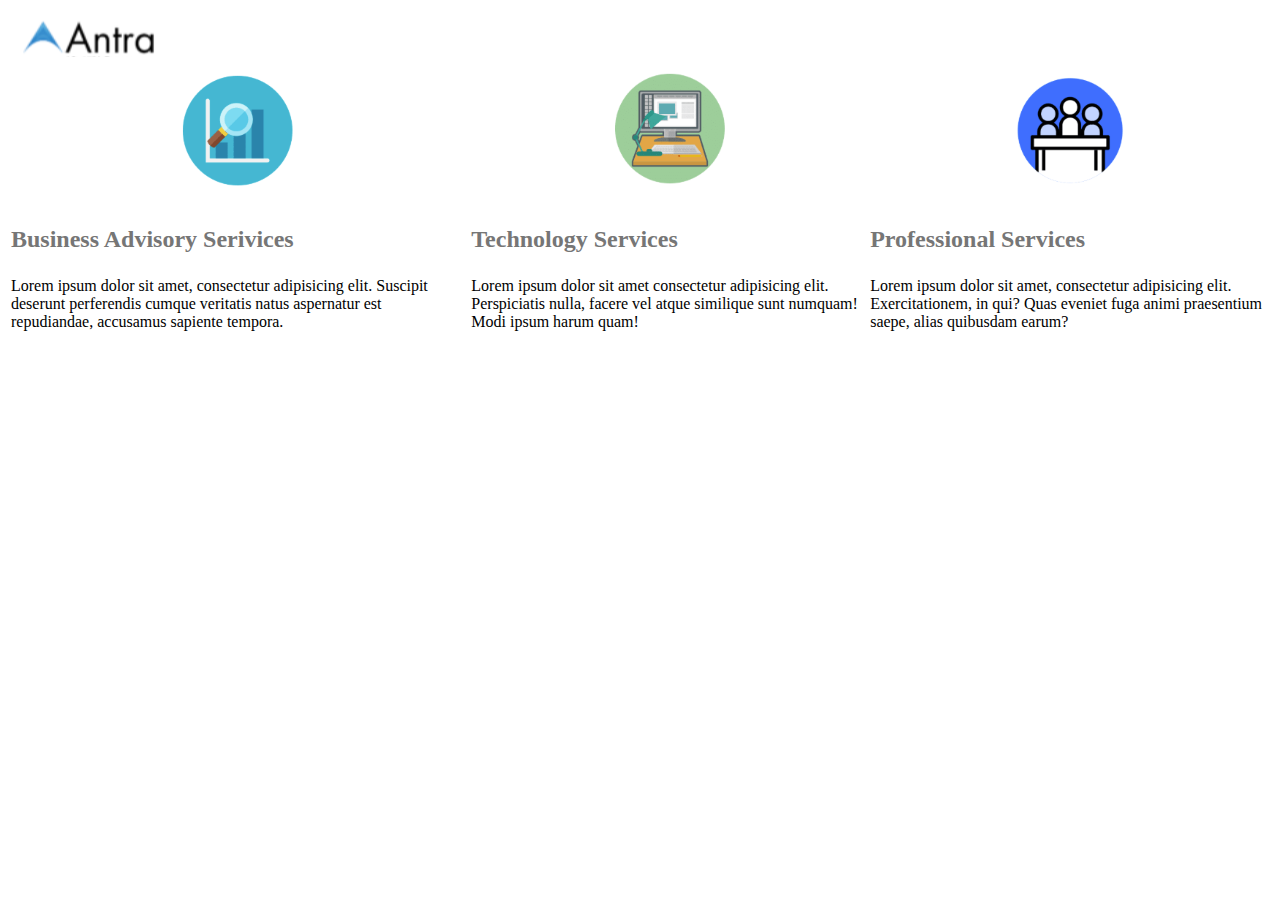
<file: HW1/HTML_HW1.html>
<!DOCTYPE html>
<html lang="en">
<head>
    <meta charset="UTF-8">
    <meta http-equiv="X-UA-Compatible" content="IE=edge">
    <meta name="viewport" content="width=device-width, initial-scale=1.0">
    <title>HW1</title>
</head>
<body>
    <div style="padding: 50 50 50 50">
        <div><img src="/HW1/picture/Antra.png" alt="" ></div>
        <table>
            <thead>
                <tr>
                    <th><img src="/HW1/picture/1.png" alt=""></th>
                    <th><img src="/HW1/picture/2.png" alt=""></th>
                    <th><img src="/HW1/picture/3.png" alt=""></th>
                </tr>
            </thead>
            <tbody>
                <tr>
                    <td>
                        <h2 style="font-size:24px; color:#767676; font-weight: 700">Business Advisory Serivices</h2>
                    </td>
                    <td>
                        <h2 style="font-size:24px; color:#767676; font-weight: 700">Technology Services</h2>
                    </td>
                    <td>
                        <h2 style="font-size:24px; color:#767676; font-weight: 700">Professional Services</h2>
                    </td>
                </tr>
                <tr>
                    <td style="font-weight: 100; font-size: 16px;">Lorem ipsum dolor sit amet, consectetur adipisicing elit. Suscipit deserunt perferendis cumque veritatis natus aspernatur est repudiandae, accusamus sapiente tempora.</td>
                    <td style="font-weight: 100; font-size: 16px;">Lorem ipsum dolor sit amet consectetur adipisicing elit. Perspiciatis nulla, facere vel atque similique sunt numquam! Modi ipsum harum quam!</td>
                    <td style="font-weight: 100; font-size: 16px;">Lorem ipsum dolor sit amet, consectetur adipisicing elit. Exercitationem, in qui? Quas eveniet fuga animi praesentium saepe, alias quibusdam earum?</td>
                </tr>
            </tbody>
        </table>
    </div>
</body>
</html>
</file>
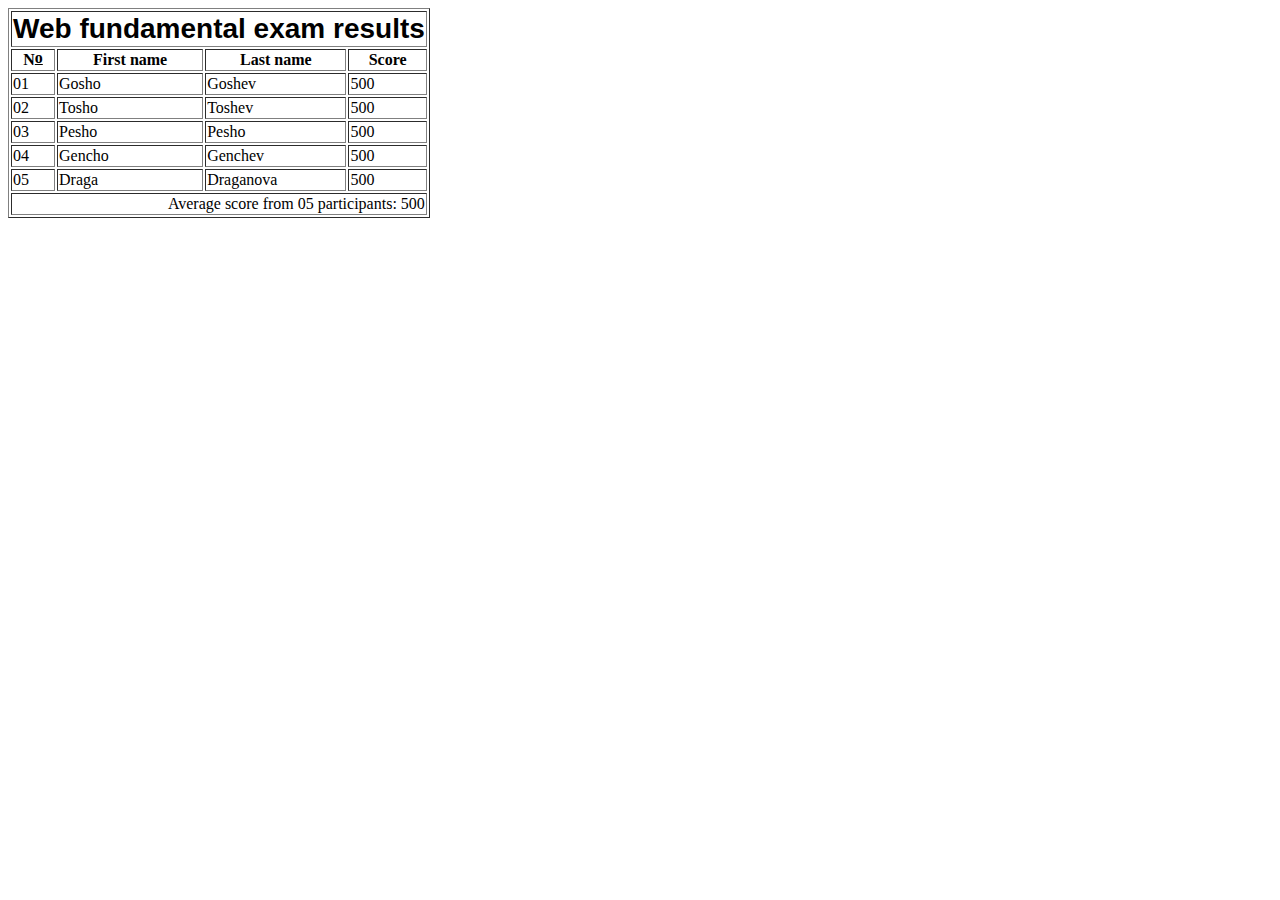
<file: HW1/HTML_HW2.html>
<!DOCTYPE html>
<html lang="en">
<head>
    <meta charset="UTF-8">
    <meta http-equiv="X-UA-Compatible" content="IE=edge">
    <meta name="viewport" content="width=device-width, initial-scale=1.0">
    <title>HW2</title>
    <!-- <link rel="stylesheet" href="./CSSfile/HW2.css" type="text/css/"> -->
    <!-- <style>
        tr td:first-child, tr th:first-child{
            width: 1%; 
            white-space: nowrap;
        }
    </style> -->

</head>
<body>
    <div>
        <table border="1px">
            <thead>
                <tr>
                    <td colspan="4" style="text-align: center; font-weight: 800; font-family: Arial, Helvetica, sans-serif; font-size: 28px;">Web fundamental exam results</th>
                </tr>
            </thead>
            <thead>
                <tr>
                    <th>N<span style="position:relative; top:-2px; text-decoration: underline;">o</span></th>
                    <th>First name</th>
                    <th>Last name</th>
                    <th>Score</th>
                </tr>
            </thead>
            <tbody>
                <tr>
                    <td>01</td>
                    <td>Gosho</td>
                    <td>Goshev</td>
                    <td>500</td>
                </tr>
                <tr>
                    <td>02</td>
                    <td>Tosho</td>
                    <td>Toshev</td>
                    <td>500</td>
                </tr>
                <tr>
                    <td>03</td>
                    <td>Pesho</td>
                    <td>Pesho</td>
                    <td>500</td>
                </tr>
                <tr>
                    <td>04</td>
                    <td>Gencho</td>
                    <td>Genchev</td>
                    <td>500</td>
                </tr>
                <tr>
                    <td>05</td>
                    <td>Draga</td>
                    <td>Draganova</td>
                    <td>500</td>
                </tr>
                <tr >
                    <td colspan="4" style="text-align:right"> Average score from 05 participants: 500</td>
                </tr>
            </tbody>
        </table>
    </div>
</body>
</html>
</file>
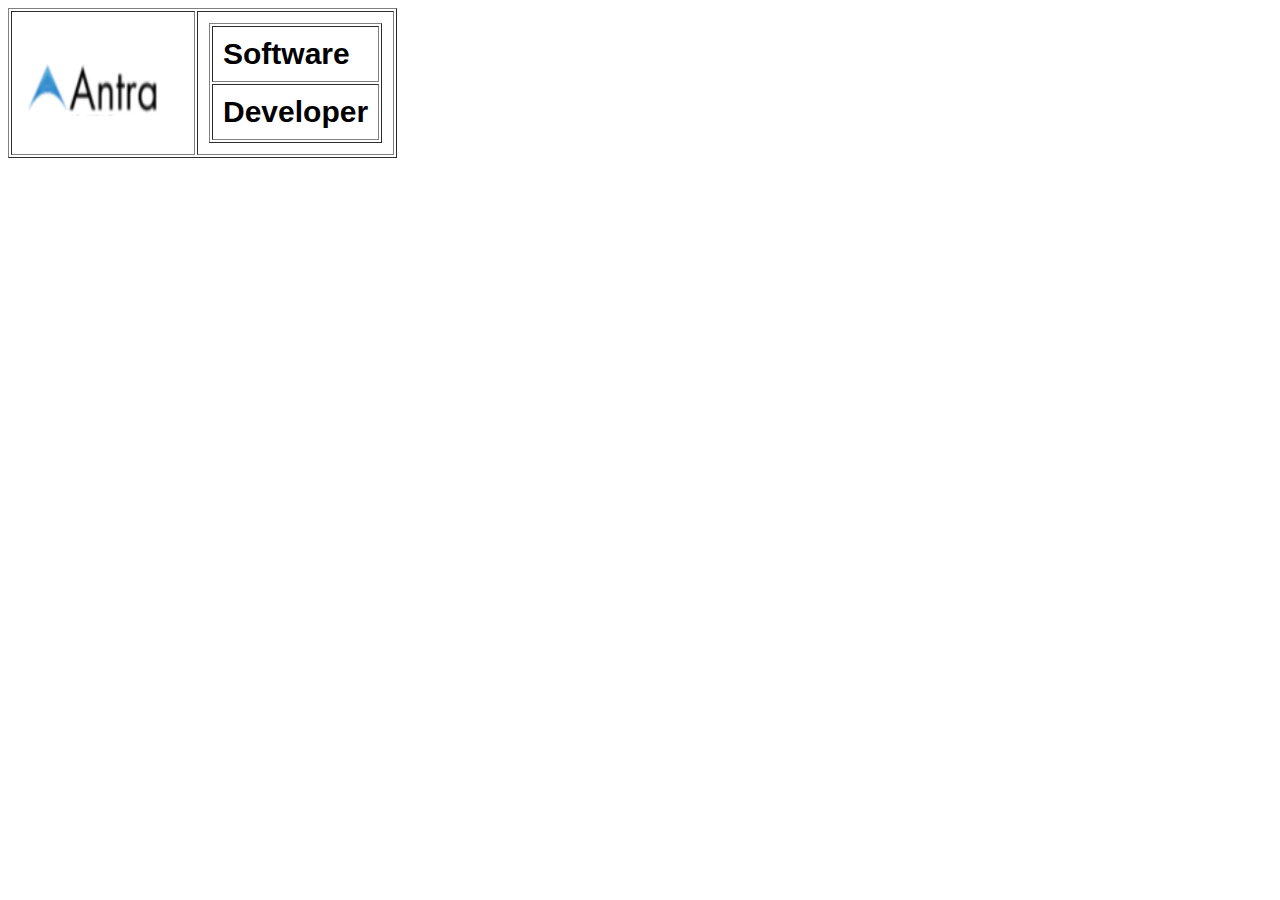
<file: HW1/HTML_HW3.html>
<!DOCTYPE html>
<html lang="en">
<head>
    <meta charset="UTF-8">
    <meta http-equiv="X-UA-Compatible" content="IE=edge">
    <meta name="viewport" content="width=device-width, initial-scale=1.0">
    <title>HW3</title>
</head>
<body>
    <table border="1px">
        <tbody>
            <tr>
                <td style="margin-top: 20px; margin-bottom: 20px;"><img src="picture/Antra.png" alt="" style="width:180px; height:70px"></td>
                <td>
                    <table border="1px" style="margin: 10px;">
                        <tbody>
                            <tr><td style="font-family: Arial, Helvetica, sans-serif;font-weight: 700; font-size: 30px; padding:10px; display:block;">Software</td></tr>
                            <tr><td style="font-family: Arial, Helvetica, sans-serif;font-weight: 700; font-size: 30px; padding:10px; display:block;">Developer</td></tr>
                        </tbody>
                    </table>
                </td> 
            </tr>
        </tbody>
    </table>
</body>
</html>
</file>
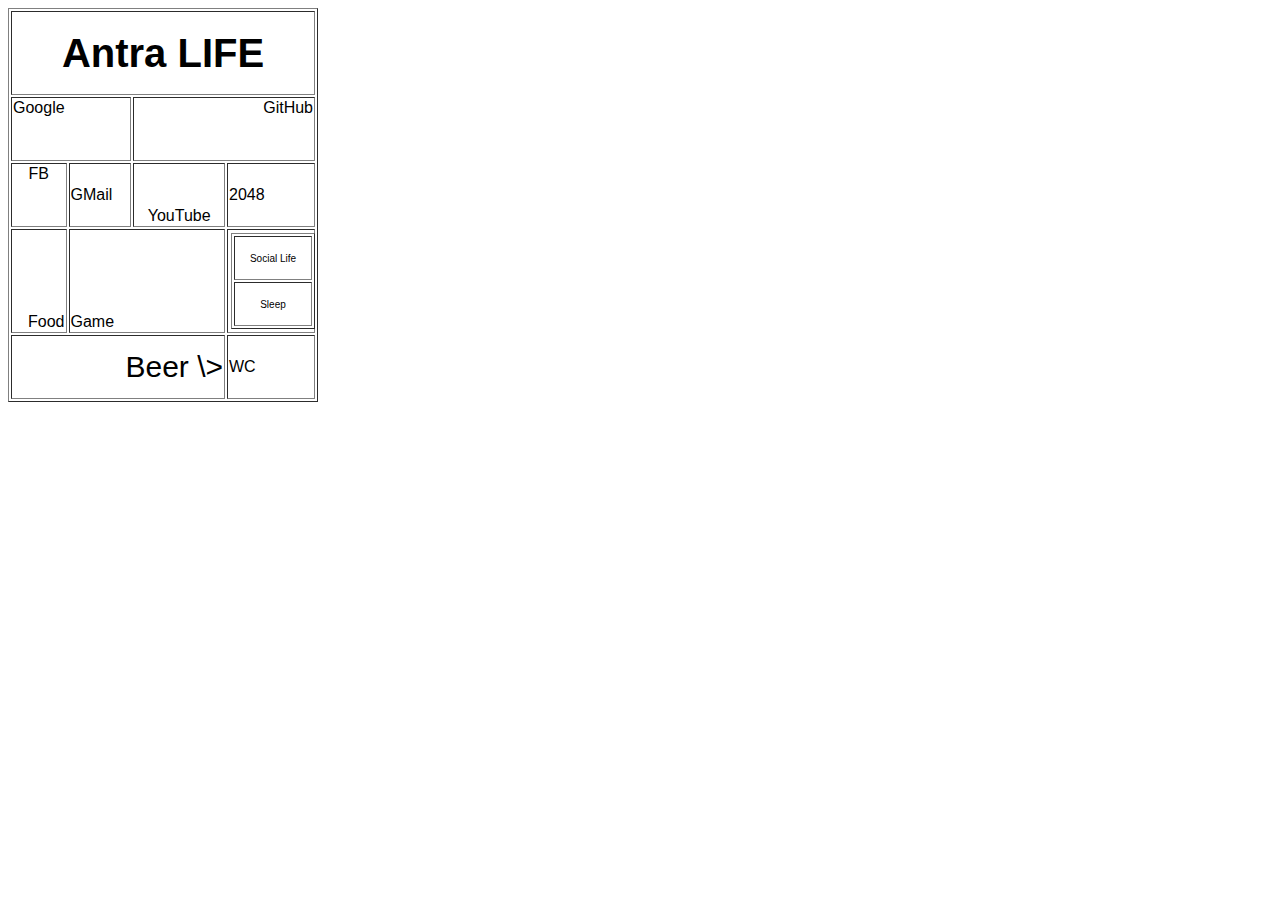
<file: HW1/HTML_HW4.html>
<!DOCTYPE html>
<html lang="en">
<head>
    <meta charset="UTF-8">
    <meta http-equiv="X-UA-Compatible" content="IE=edge">
    <meta name="viewport" content="width=device-width, initial-scale=1.0">
    <title>HW4</title>
</head>
<body>
    <table border="1px" style="font-weight: 500; font-family: Arial, Helvetica, sans-serif;">
        <thead>
            <tr>
                <th colspan="4" style="font-size:40px; border-spacing: 20px; height: 80px; width:300px; font-weight: 700;">Antra LIFE</th>
            </tr>
        </thead>
        <tbody>
            <tr>
                <td colspan="2" style=" height: 60px; vertical-align: top;">Google</td>
                <td colspan ="2" style="text-align: right; vertical-align: top;">GitHub</td>
            </tr>
            <tr>
                <td style="height: 60px; vertical-align: top; text-align:center;">FB</td>
                <td style="vertical-align: middle; text-align: left;">GMail</td>
                <td style="vertical-align: bottom; text-align: center;">YouTube</td>
                <td style="vertical-align: middle; text-align: left;">2048</td>
            </tr>
            <tr>
                <td style="height: 60px; vertical-align: bottom; text-align:right;">Food</td>
                <td colspan="2"style="vertical-align: bottom; text-align: left;">Game</td>
                <td>
                    <table border="1px" style="margin: 2px; width: 100%;" >
                        <tbody>
                            <tr>
                                <td style="font-size: 10px; height: 40px; text-align: center; vertical-align:middle;">Social Life</td>
                            </tr>
                            <tr>
                                <td style="font-size: 10px; height: 40px; text-align: center; vertical-align:middle;">Sleep</td>
                            </tr>
                        </tbody>
                    </table>
                </td>
            </tr>
            <tr>
                <td colspan="3" style="font-size: 30px; height:60px; font-weight: 500; vertical-align: middle; text-align: right;" >Beer \></td>
                <td>WC</td>
            </tr>
        </tbody>
    </table>
</body>
</html>
</file>
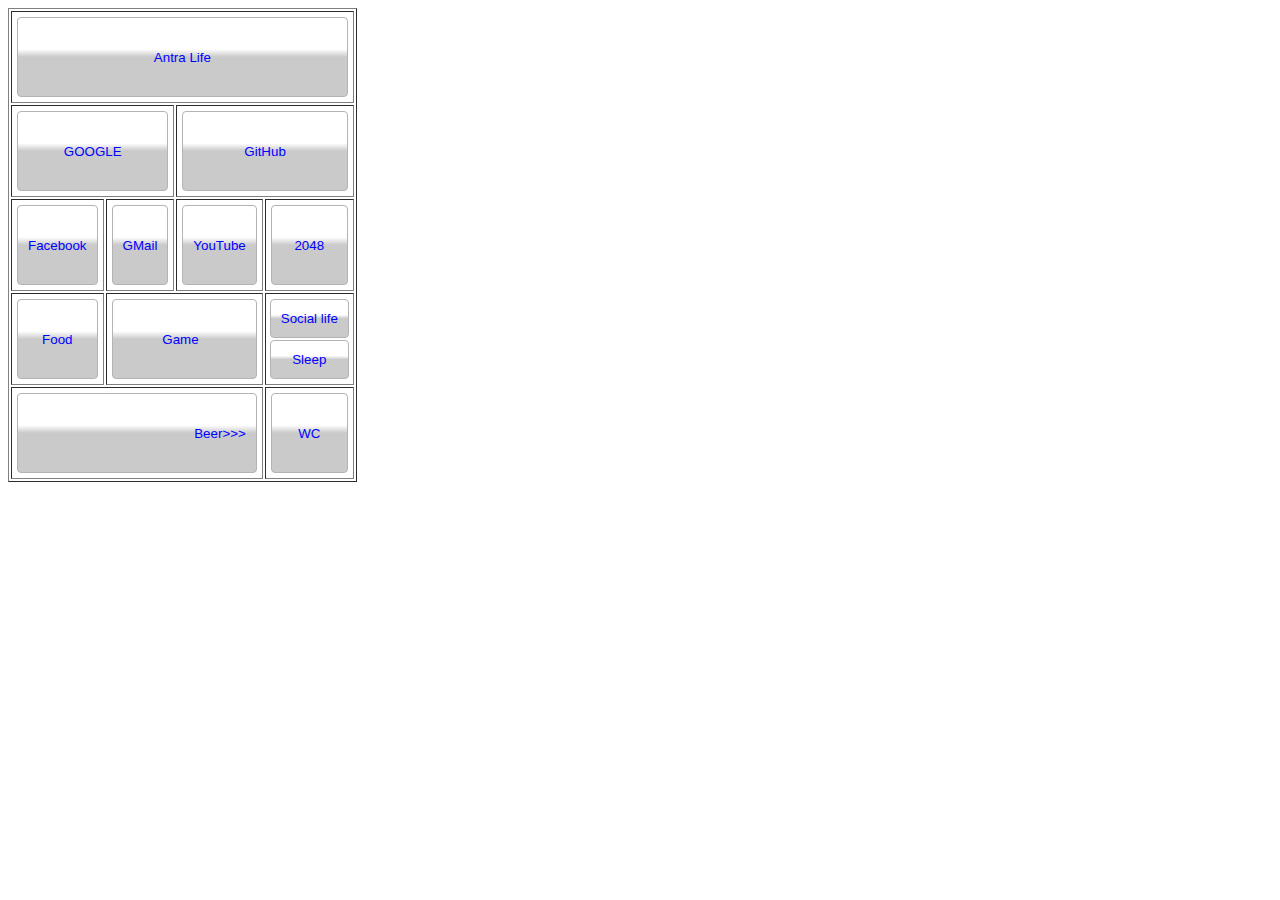
<file: HW1/HTML_HW5.html>
<!DOCTYPE html>
<html lang="en">
<head>
    <meta charset="UTF-8">
    <meta http-equiv="X-UA-Compatible" content="IE=edge">
    <meta name="viewport" content="width=device-width, initial-scale=1.0">
    <title>HW5</title>
</head>
<style>
    tr{
        height: 60px;
    }
    a{
        text-decoration: none;
        vertical-align: middle;
    }
    td, th{
        vertical-align: middle;
        text-align: center;
        font-family: Arial, Helvetica, sans-serif; 
        font-weight: 400px;
        height: 80px;
        padding: 5px;
    }
    input{
        border: solid 1px rgb(179, 179, 179); 
        color: blue;
        width:100%;
        height:80px;
        padding: 10px;
        border-radius: 4px;
        background:-webkit-linear-gradient(white 40%,#cacaca 50%);
        vertical-align: middle;
    }

</style>

<body>
    <table border="1px" style="width: 200px;">
        <thead>
            <tr>
                <th colspan="4" style="font-weight: 700;"><a target = "_blank" href="https://www.Antra.com"><input type="button" value="Antra Life"></a></th>
            </tr>
        </thead>
        <tbody>
            <tr>
                <td colspan="2"><a target = "_blank" href="https://www.google.com"><input type="button" value = "GOOGLE"></a></td>
                <td colspan="2"><a target = "_blank" href="https://www.github.com"><input type="button" value = "GitHub"></a></td>
            </tr>
            <tr>
                <td><a target = "_blank" href="https://www.facebook.com"><input type="button" value="Facebook"></a></td>
                <td><a target = "_blank" href="https://www.gmail.com"><input type="button" value="GMail"></a></td>
                <td><a target = "_blank" href="https://www.youtube.com"><input type="button" value="YouTube"></a></td>
                <td><a target = "_blank" href="https://www.steam.com"><input type="button" value="2048"></a></td>
            </tr>
            <tr>
                <td><a target = "_blank" href="https://www.yelp.com"><input type="button" value="Food"></a></td>
                <td colspan="2" ><a target = "_blank" href="https://www.steam.com"><input type="button" value="Game  "></a></td>
                <td style="padding: 2px;">
                    <table height="80px" style="width:100%">
                        <tbody>
                            <tr style="height: fit-content; width: fit-content;"><td style="height: fit-content;  width: fit-content;padding: 0px;"><a target = "_blank" href="https://www.instagram.com"><input style="height: 39px; "type="button" value="Social life"></a></td></tr>
                            <tr style="height: fit-content; width: fit-content;"><td style="height: fit-content;  width: fit-content;padding: 0px;"><a target = "_blank" href="https://www.apple.com"><input style="height: 39px;" type="button" value="Sleep"></a></td></tr>
                        </tbody>
                    </table>
     

                </tr>
            </tr>
            <tr>
                <td colspan="3" ><a target = "_blank" href="https://www.yelp.com"><input style="text-align: right; "type="button" value="Beer>>>"></a></td>
                <td><a target = "_blank" href="https://www.google.com"><input type="button" value="WC"></a></td>
            </tr>
        </tbody>
    </table>
</body>
</html>
</file>
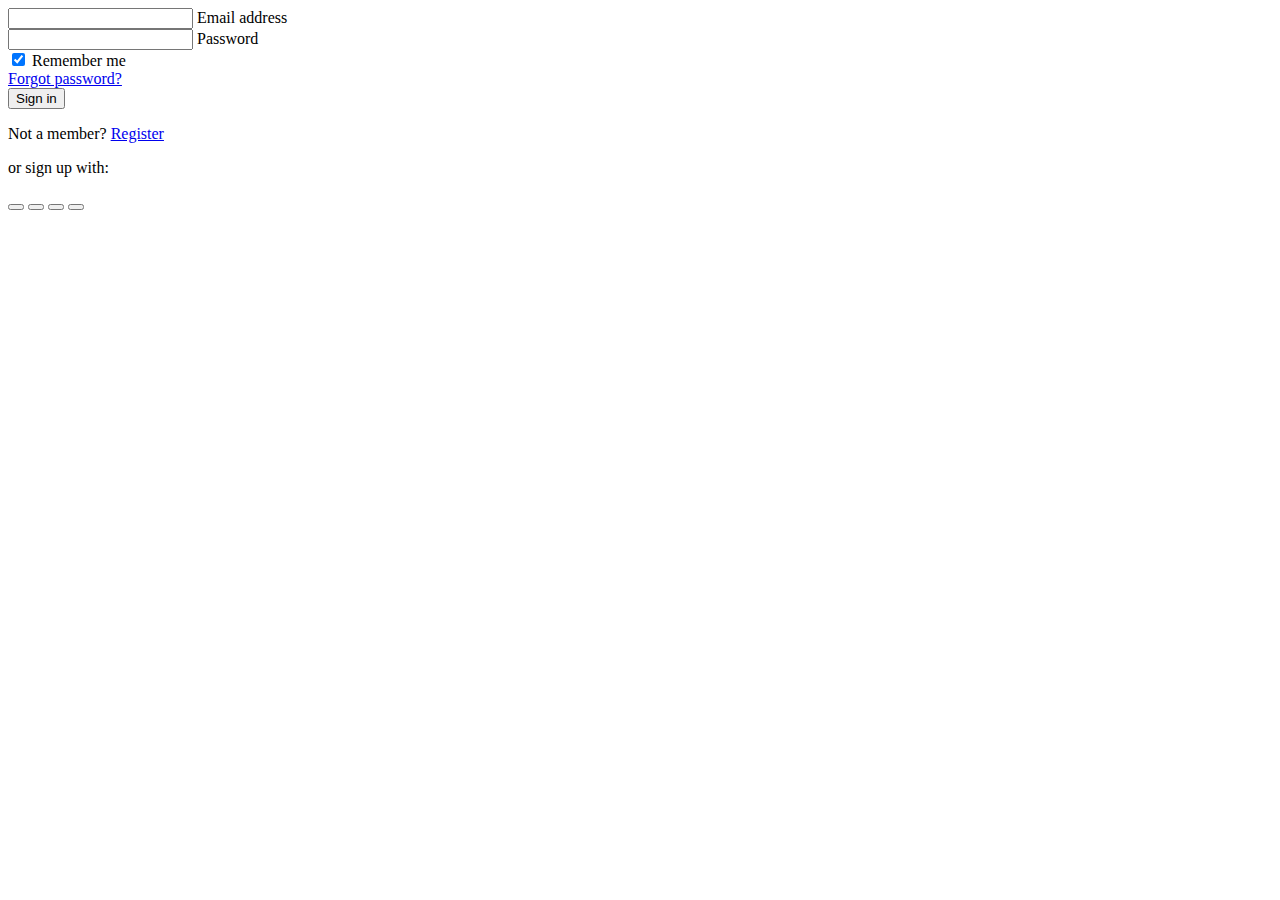
<file: .vscode/HW3/LoginPage.html>
<!DOCTYPE html>
<html lang="en">
<head>
    <meta charset="UTF-8">
    <meta http-equiv="X-UA-Compatible" content="IE=edge">
    <meta name="viewport" content="width=device-width, initial-scale=1.0">
    <title>Document</title>
</head>
<body>
    <form>
        <!-- Email input -->
        <div class="form-outline mb-4">
          <input type="email" id="form2Example1" class="form-control" />
          <label class="form-label" for="form2Example1">Email address</label>
        </div>
      
        <!-- Password input -->
        <div class="form-outline mb-4">
          <input type="password" id="form2Example2" class="form-control" />
          <label class="form-label" for="form2Example2">Password</label>
        </div>
      
        <!-- 2 column grid layout for inline styling -->
        <div class="row mb-4">
          <div class="col d-flex justify-content-center">
            <!-- Checkbox -->
            <div class="form-check">
              <input class="form-check-input" type="checkbox" value="" id="form2Example31" checked />
              <label class="form-check-label" for="form2Example31"> Remember me </label>
            </div>
          </div>
      
          <div class="col">
            <!-- Simple link -->
            <a href="#!">Forgot password?</a>
          </div>
        </div>
      
        <!-- Submit button -->
        <button type="button" class="btn btn-primary btn-block mb-4">Sign in</button>
      
        <!-- Register buttons -->
        <div class="text-center">
          <p>Not a member? <a href="#!">Register</a></p>
          <p>or sign up with:</p>
          <button type="button" class="btn btn-link btn-floating mx-1">
            <i class="fab fa-facebook-f"></i>
          </button>
      
          <button type="button" class="btn btn-link btn-floating mx-1">
            <i class="fab fa-google"></i>
          </button>
      
          <button type="button" class="btn btn-link btn-floating mx-1">
            <i class="fab fa-twitter"></i>
          </button>
      
          <button type="button" class="btn btn-link btn-floating mx-1">
            <i class="fab fa-github"></i>
          </button>
        </div>
</body>
</html>
</file>
